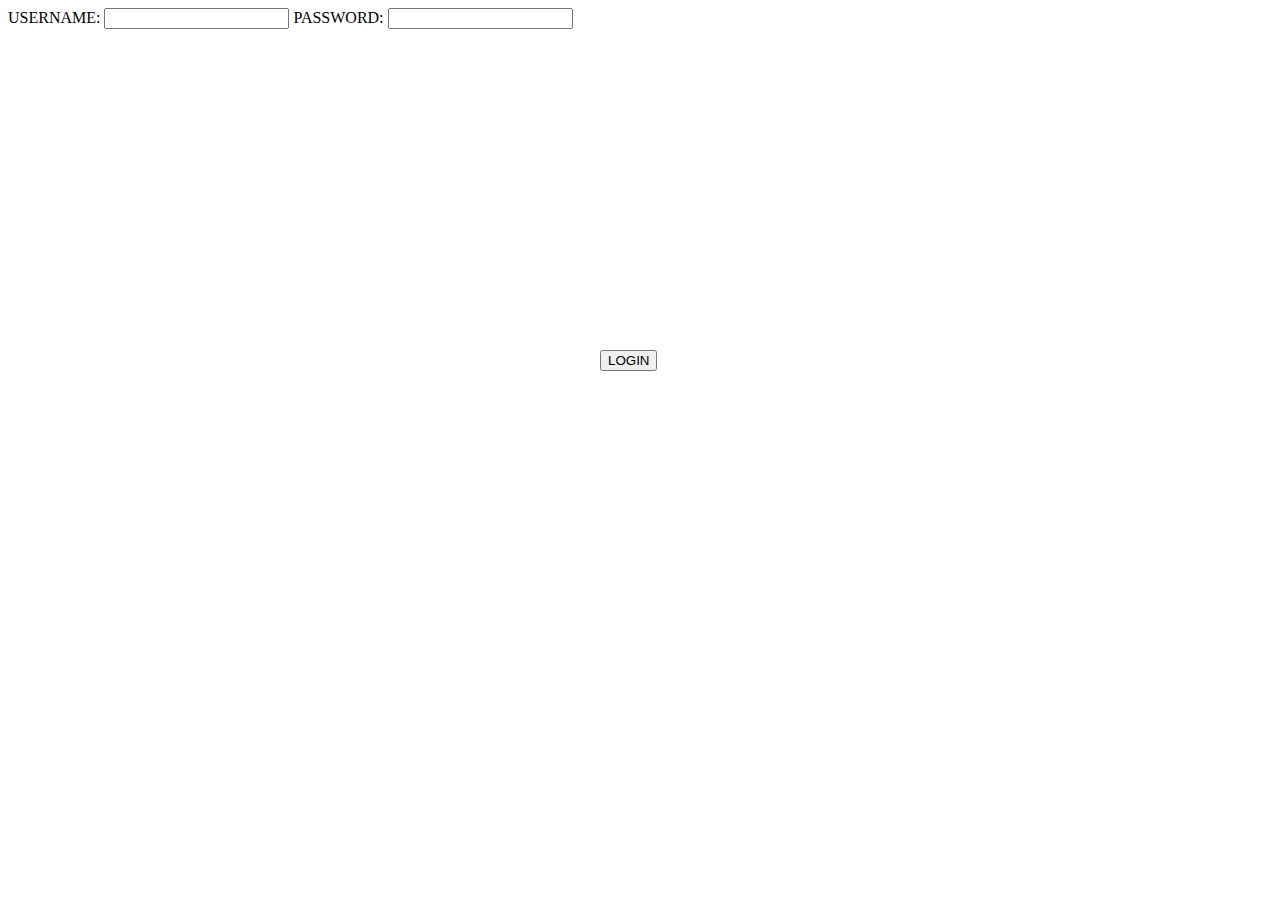
<file: templates/admin.html>
<!DOCTYPE html>
<html lang="en">

<head>
    <meta charset="UTF-8">
    <meta http-equiv="X-UA-Compatible" content="IE=edge">
    <meta name="viewport" content="width=device-width, initial-scale=1.0">
    <title>Document</title>
</head>

<body>
    <form id="adminlog" action="adminlog" onsubmit="adminlogcheck()" method="post">
        <label id="unamel" for="uname0">USERNAME:</label>
        <input type="text" id="uname0" name="uname0">

        <label id="pswdl" for="pwsd0">PASSWORD:</label>
        <input type="text" id="pswd0" name="pswd0">

        <div style="position:absolute; left: 600px; top:350px;">
            <input type="submit" name="submit" value="LOGIN">
    </form>
</body>

</html>
</file>
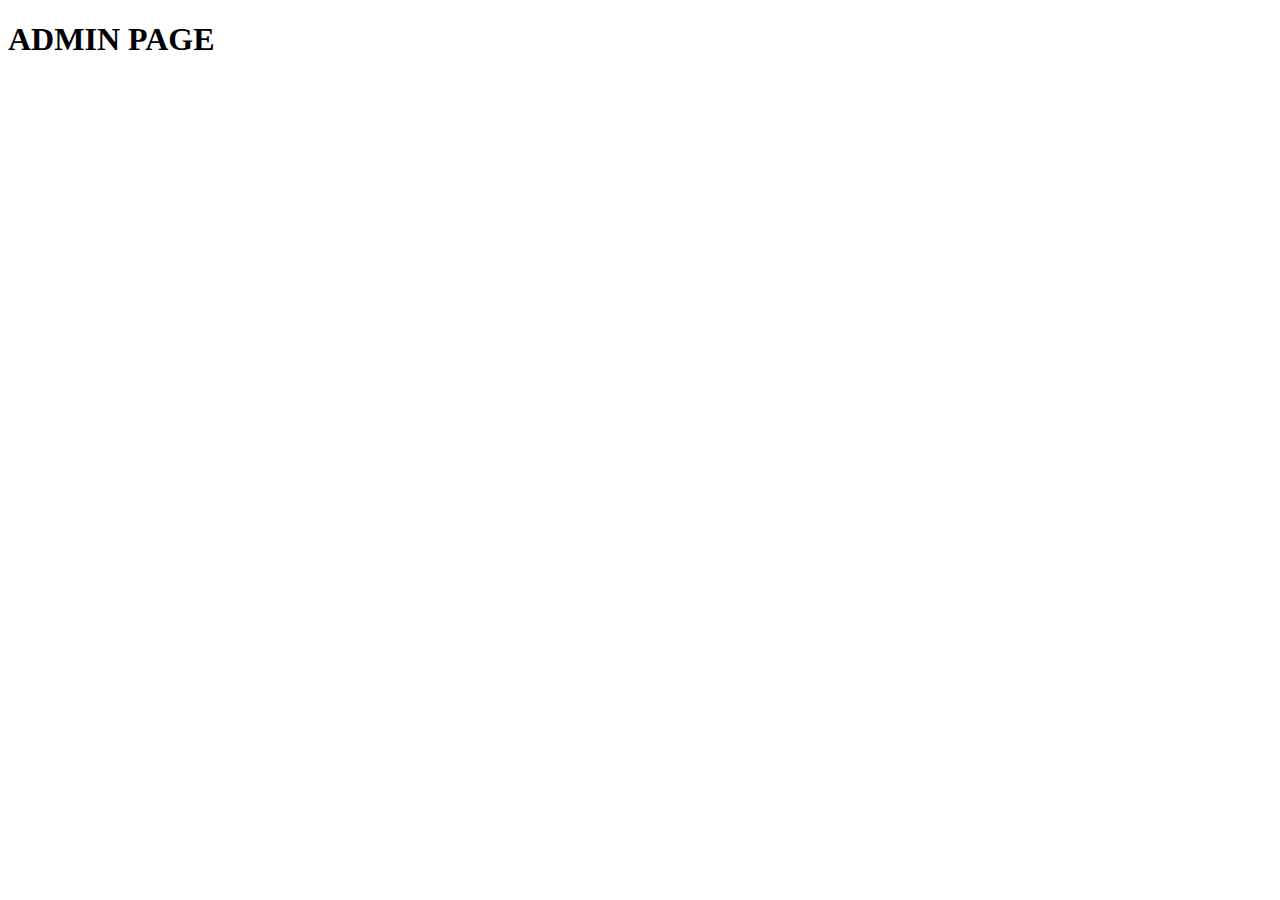
<file: templates/adminl.html>
<!DOCTYPE html>
<html lang="en">

<head>
    <meta charset="UTF-8">
    <meta http-equiv="X-UA-Compatible" content="IE=edge">
    <meta name="viewport" content="width=device-width, initial-scale=1.0">
    <title>Document</title>
</head>

<body>
    <h1>ADMIN PAGE</h1>
</body>

</html>
</file>
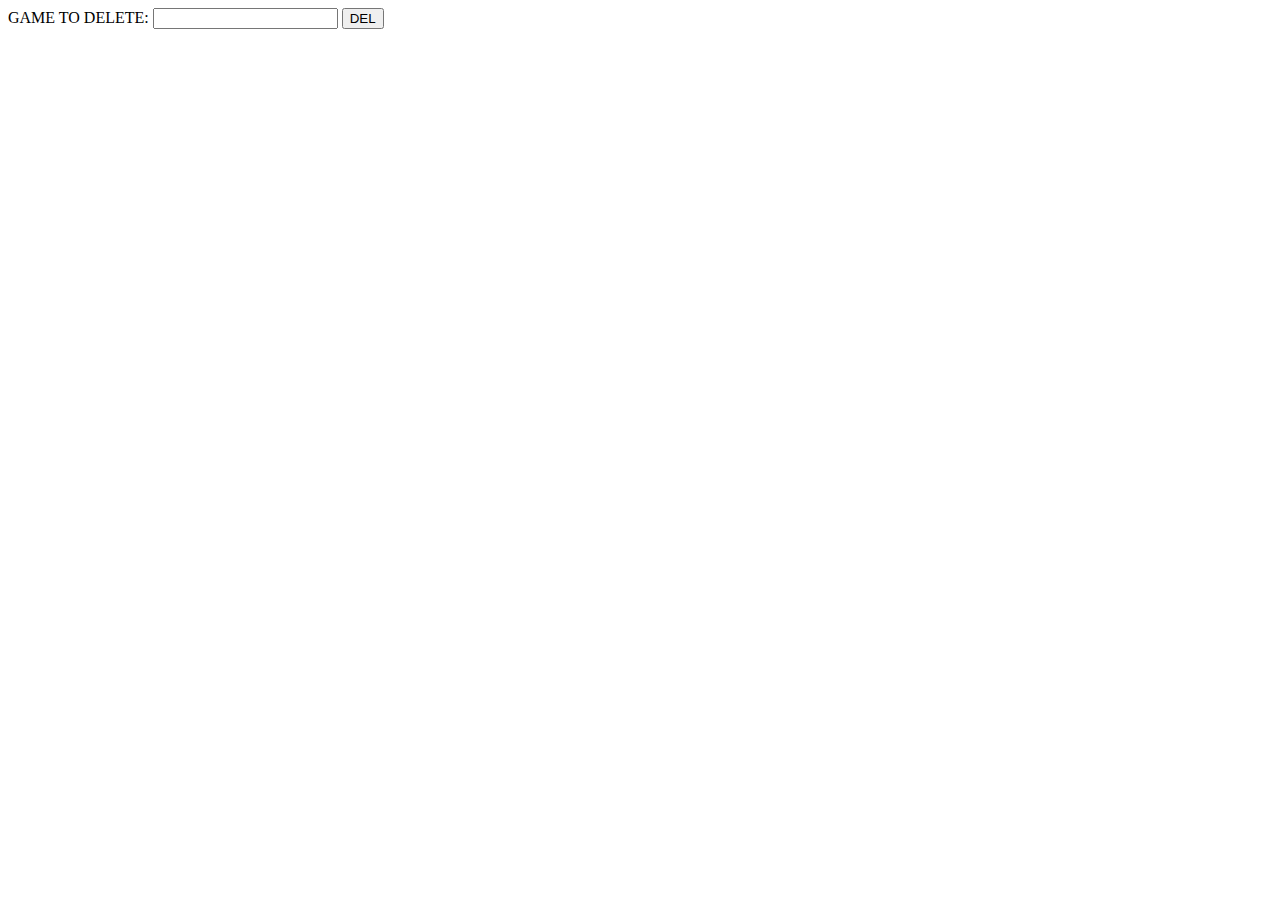
<file: templates/deditpage.html>
<!DOCTYPE html>
<html lang="en">

<head>
    <meta charset="UTF-8">
    <meta http-equiv="X-UA-Compatible" content="IE=edge">
    <meta name="viewport" content="width=device-width, initial-scale=1.0">
    <title>Document</title>
</head>

<body>
    <form id="dgameadminlog" action="dgameadminlog" onsubmit="dgameadminlogcheck()" method="post">
        <label id="ge" for="ge">GAME TO DELETE:</label>
        <input type="text" id="ge" name="ge">
        <input type="submit" name="submit" value="DEL">
    </form>
</body>

</html>
</file>
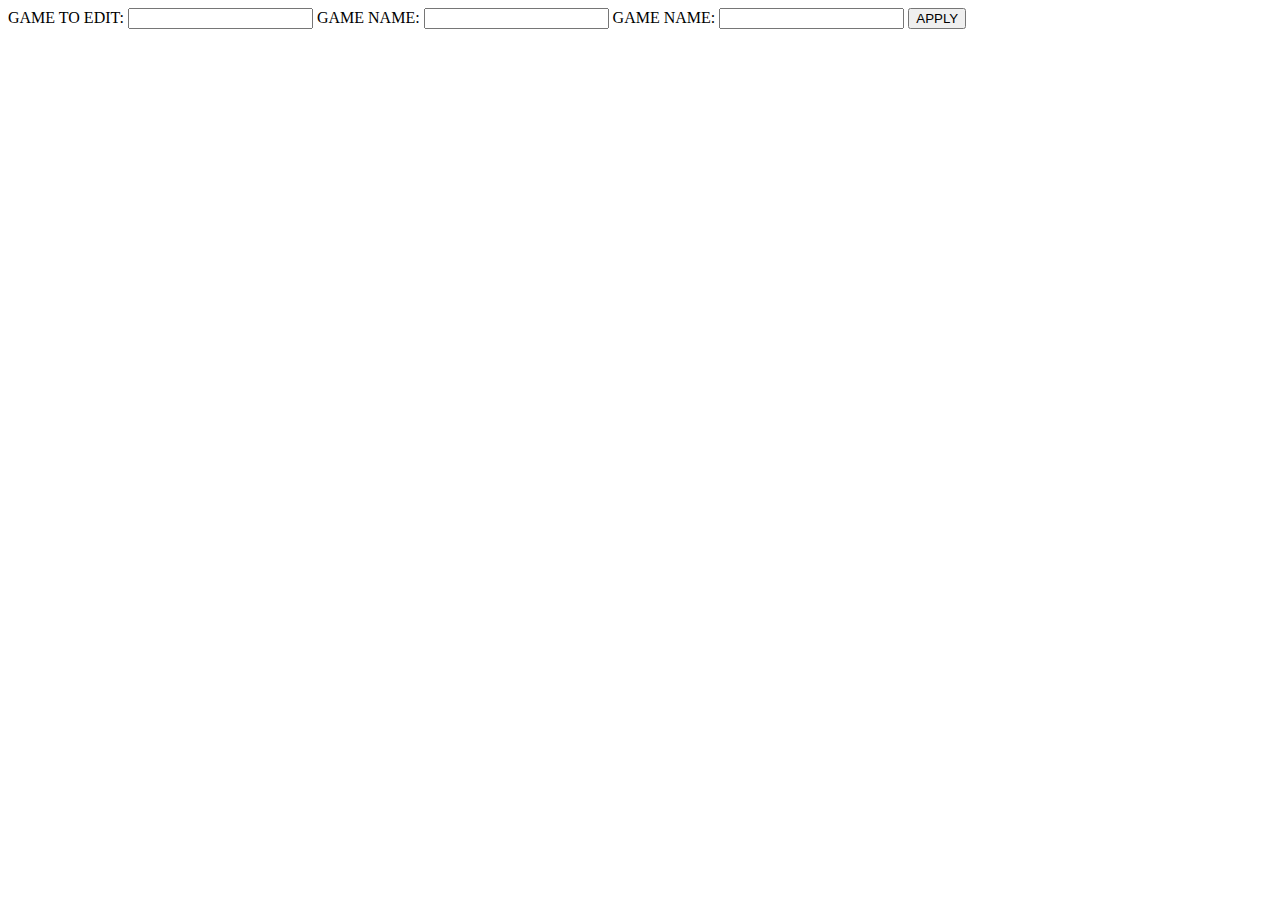
<file: templates/editpage.html>
<!DOCTYPE html>
<html lang="en">

<head>
    <meta charset="UTF-8">
    <meta http-equiv="X-UA-Compatible" content="IE=edge">
    <meta name="viewport" content="width=device-width, initial-scale=1.0">
    <title>Document</title>
</head>

<body>
    <form id="gameadminlog" action="gameadminlog" onsubmit="gameadminlogcheck()" method="post">
        <label id="ge" for="ge">GAME TO EDIT:</label>
        <input type="text" id="ge" name="ge">

        <label id="gn" for="gn">GAME NAME:</label>
        <input type="text" id="gn" name="gn">

        <label id="gc" for="gc">GAME NAME:</label>
        <input type="text" id="gc" name="gc">

        <input type="submit" name="submit" value="APPLY">
    </form>
</body>

</html>
</file>
